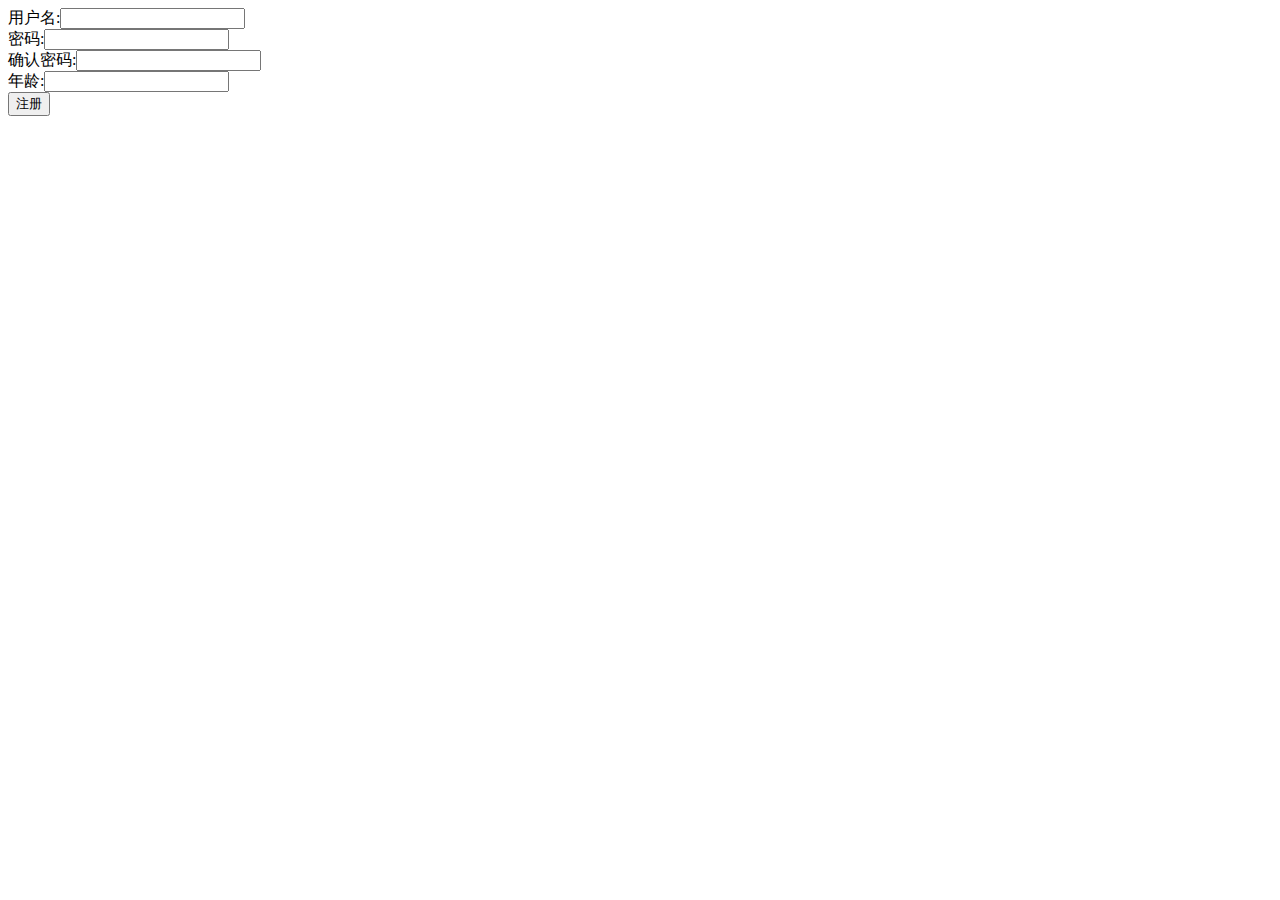
<file: src/main/resources/templates/register.html>
<!DOCTYPE html>
<html lang="en">
<head>
    <meta charset="UTF-8">
    <title>注册</title>
</head>
<body>
<form action="/user/uregister" method="post">
    用户名:<input type="text" name="username" /></br>
    密码:<input type="password" name="password" /></br>
    确认密码:<input type="password" name="password2" /></br>
    年龄:<input type="text" name="age" /></br>
    <input type="submit" value="注册">
</form>
</body>
</html>
</file>
